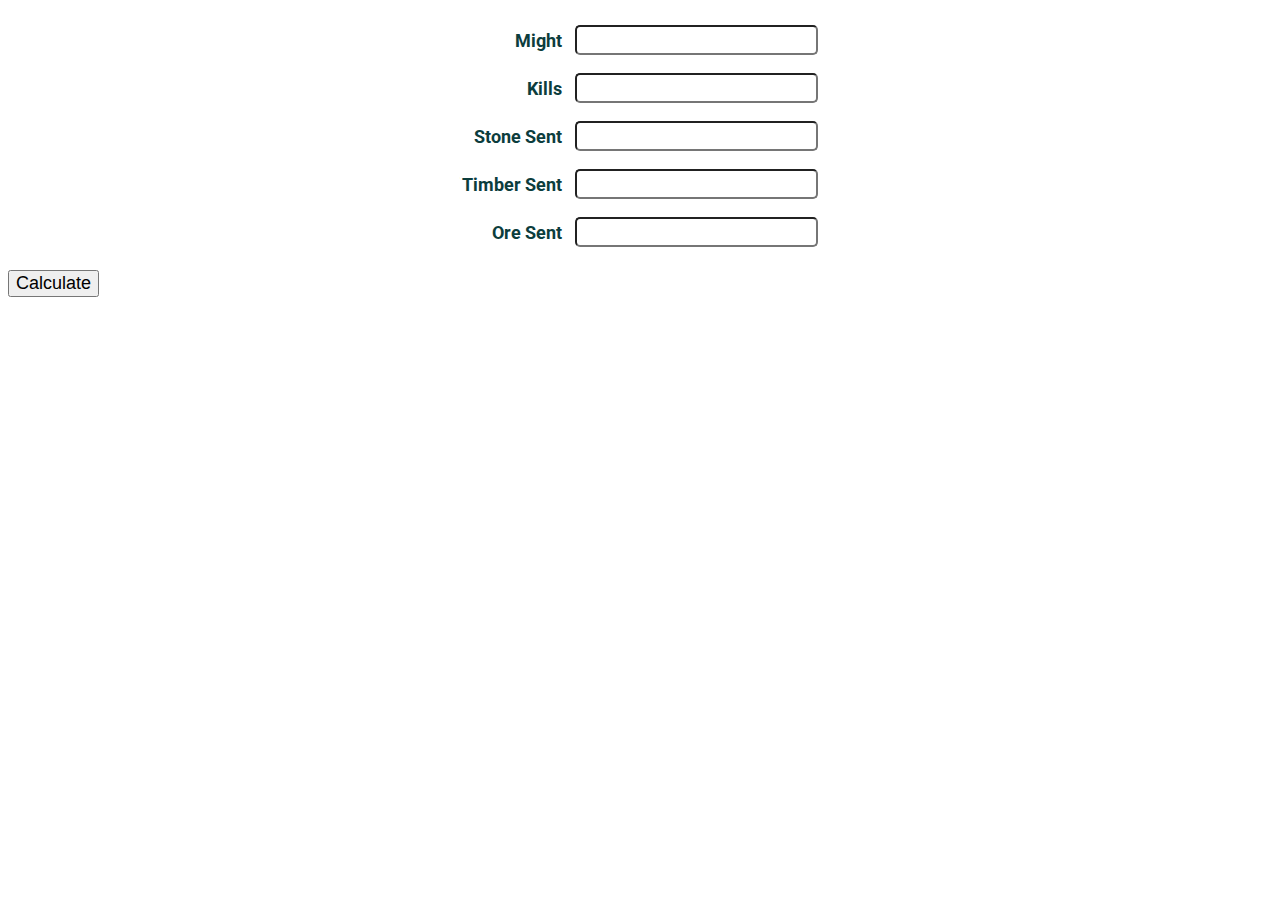
<file: index.htm>
<html lang="en">
  <head>
    <meta http-equiv="Content-Type" content="text/html; charset=utf-8"/>
    <link href="https://fonts.googleapis.com/css?family=Roboto" rel="stylesheet">
    <link type="text/css" href="style.css" media="all" rel="stylesheet">
    <script src="https://ajax.googleapis.com/ajax/libs/jquery/3.3.1/jquery.min.js"></script>
    <script src="script.js"></script>
  </head>
  <body>
    <table>
      <tr><th>Might</th>      <td><input type="text" name="might"> </td></tr>
      <tr><th>Kills</th>      <td><input type="text" name="kills"> </td></tr>
      <tr><th>Stone Sent</th> <td><input type="text" name="stone"> </td></tr>
      <tr><th>Timber Sent</th><td><input type="text" name="timber"></td></tr>
      <tr><th>Ore Sent</th>   <td><input type="text" name="ore">   </td></tr>
    </table>
    <input type="button" name="calc" value="Calculate">
    <div id="result"></div>
  </body>
</html>
</file>
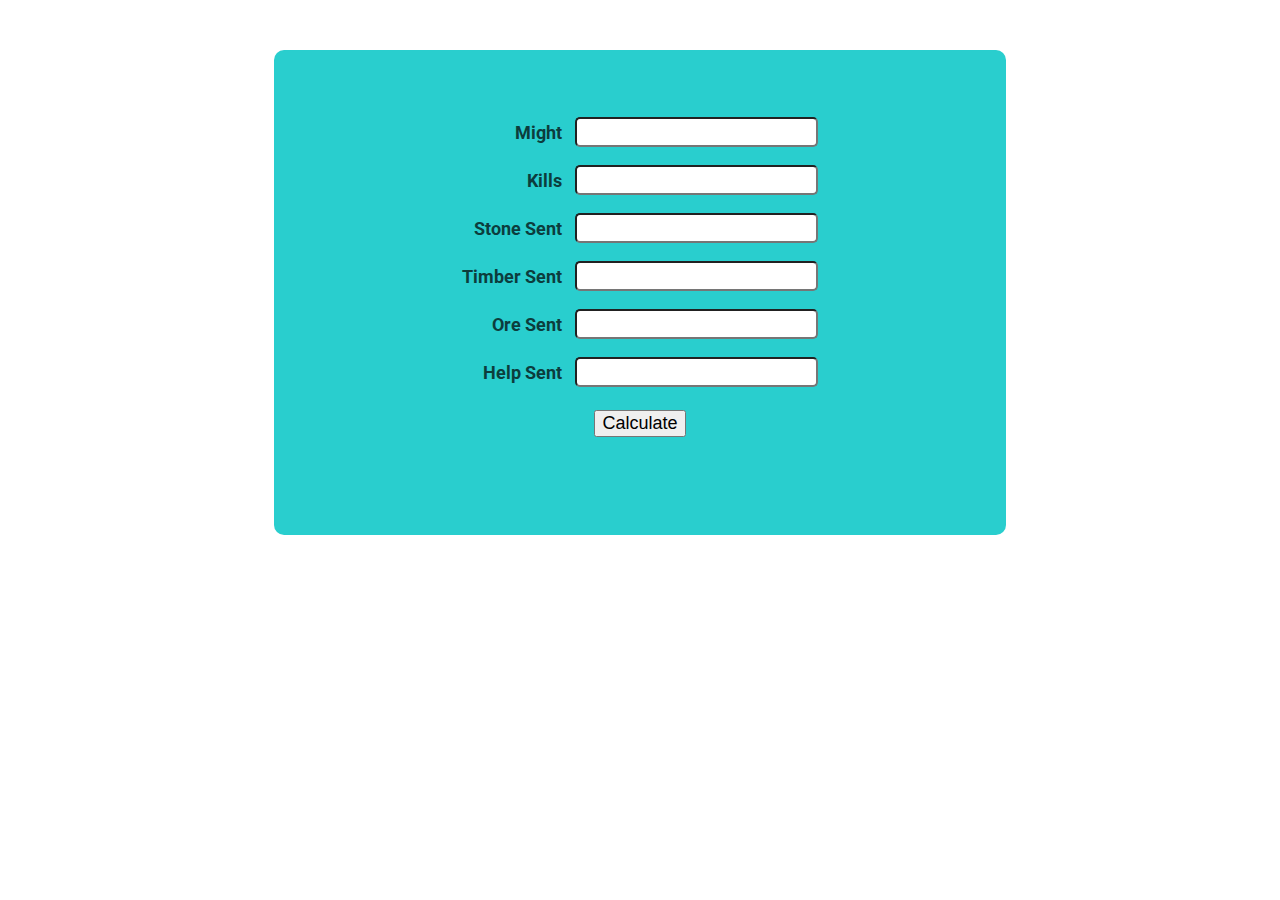
<file: index.html>
<html lang="en">
  <head>
    <meta http-equiv="Content-Type" content="text/html; charset=utf-8"/>
    <link href="https://fonts.googleapis.com/css?family=Roboto" rel="stylesheet">
    <link type="text/css" href="style.css" media="all" rel="stylesheet">
    <script src="https://ajax.googleapis.com/ajax/libs/jquery/3.3.1/jquery.min.js"></script>
    <script src="script.js"></script>
  </head>
  <body>
    <div id="dinosaur">
      <table>
        <tr><th>Might</th>      <td><input type="text" name="might"  zvalue="55688082"></td></tr>
        <tr><th>Kills</th>      <td><input type="text" name="kills"  zvalue="3532410"> </td></tr>
        <tr><th>Stone Sent</th> <td><input type="text" name="stone"  zvalue="74541156"></td></tr>
        <tr><th>Timber Sent</th><td><input type="text" name="timber" zvalue="68267882"></td></tr>
        <tr><th>Ore Sent</th>   <td><input type="text" name="ore"    zvalue="59370099"></td></tr>
        <tr><th>Help Sent</th>  <td><input type="text" name="helps"  zvalue="7984">    </td></tr>
      </table>
      <input type="button" name="calc" value="Calculate">
      <div id="result"></div>
    </div>
  </body>
</html>
</file>
<file: style.css>
body {
  font-family: 'Roboto', sans-serif;
}

#dinosaur {
  margin: 0 auto;
  width: 50%;
  background-color: #29cece;
  border-radius: 10px;
  margin-top: 50px;
  padding: 50px;
  text-align: center;
}

table {
  margin: 0 auto;
}

td, th {
  padding-top: 15px;
}

th {
  text-align: right;
  padding-right: 10px;
  color: #0c3d3d;
  font-size: large;
}

input[type="text"] {
  height: 30px;
  width: 100%;
  border-radius: 5px;
  font-size: large;
  padding-left: 5px;
}

input[type="button"] {
  margin-top: 20px;
}

input[type="button"] {
  font-size: large;
}

#result {
  padding-top: 2em;
  font-size: x-large;
}
</file>
